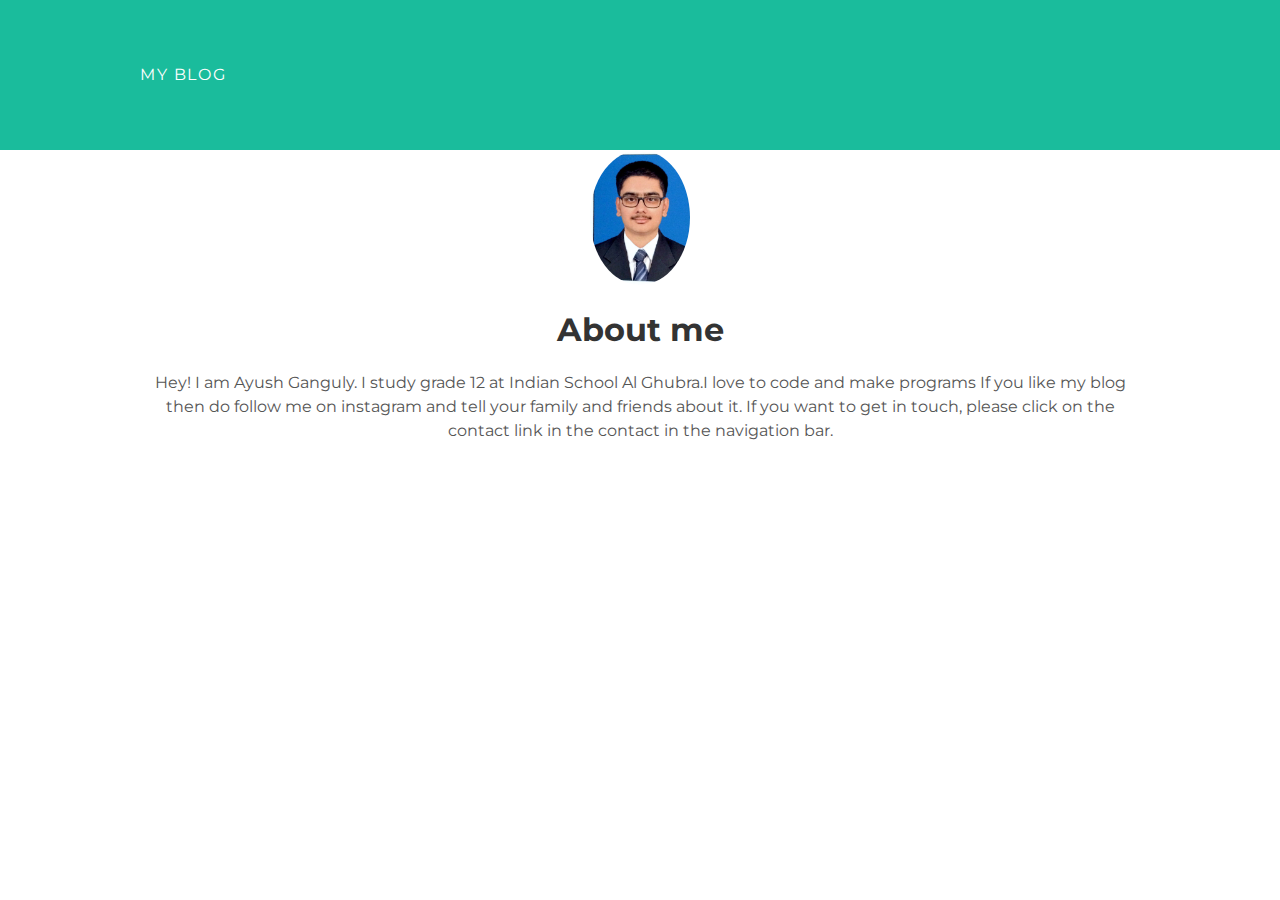
<file: about.html>
<!DOCTYPE html>
<html>
<head>
  <title>My Blog</title>
  <link rel="stylesheet" type="text/css" href="style.css">
  </head>
  <body>
    <div id="header">
      <div class="container">
        <a href="index.html">My Blog</a>
      </div>
    </div>
    <div id="content">
      <div class="container">
        <div class="about">
          <div class="about-author">
            <img src="Ayush.jpg" style="width:100px">
          </div>
          <h1 class="about-title">About me</h1>
          <div class="about-content">
            <p>Hey! I am Ayush Ganguly. I study grade 12 at Indian School Al Ghubra.I love to code and make programs
            If you like my blog then do follow me on instagram and tell your family and friends about it.
              If you want to get in touch, please click on the contact link in the contact in the navigation bar.</p>
        </div>
      </div>
    </div>
    </body>
    </html>
</file>
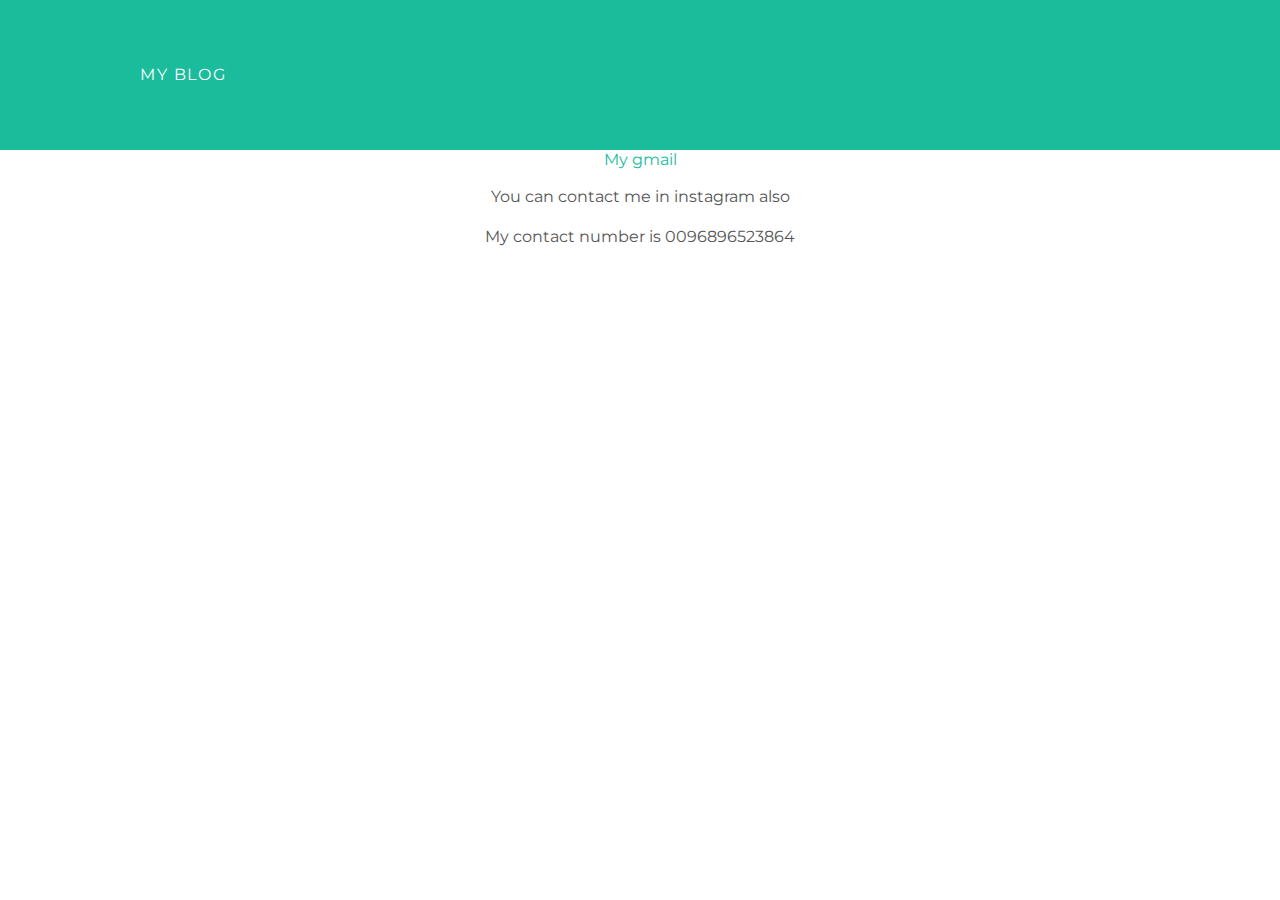
<file: contact.html>
<!DOCTYPE html>
<html>
<head>
  <title>My Blog</title>
  <link rel="stylesheet" type="text/css" href="style.css">
  </head>
  <body>
    <div id="header">
      <div class="container">
        <a href="index.html">My Blog</a>
      </div>
    </div>
    <div id="content">
      <div class="container">
        <div class="contact">
          <a href="mailto:ayush993478@gmail.com">My gmail</a>
          <p> You can contact me in instagram also</p>
          <p> My contact number is 0096896523864</p>
        </div>
      </div>
    </div>
    </body>
    </html>
</file>
<file: style.css>
@import url(http://fonts.googleapis.com/css?family=Montserrat:400,700);
body {
  color: #555;
  margin: 0;

  font-family: 'Montserrat', sans-serif;
}
#header {
  background-color: #1abc9c;
  height: 150px;
  line-height: 150px;
}
#header a {
  color: white;
  text-decoration: none;

  text-transform: uppercase;
  letter-spacing: 0.1em;
}
#header a:hover {
  color: #222;
}
#header-title{
  display: block;
  float: left;

  font-size: 20px;
  font-weight: bold;
}
#header-nav{
  display: block;
  float: right;
}
#header-nav li {
  display: inline;
  padding-left: 20px;
  margin-top: 0;
}
.container {
  max-width: 1000px;
  margin: 0 auto;
}
#footer {
  background-color: #2f2f2f;
  padding: 50px 0;
}
.column {
  min-width: 300px;
  display: inline-block;
  vertical-align: top;
}
#footer h4 {
  color: white;
  text-transform: uppercase;
  letter-spacing: 0.1em;
}
#footer p{
  color: white;
}
a {
  color: #1abc9c;
  text-decoration: none;
}
a:hover {
  color: #F6A623;
}
.post, .about {
  max-width :800px
  margin : 0 auto
  padding: 60px 0;
}
.post-author img{
  width: 100px;
  height: 100px;
  vertical-align: middle;
}
.post-author span{
  margin-left: 16px;
}
.post-date {
  color: #D2D2D2;

  font-size: 12px;
  font-weight: bold;

  text-transform: uppercase;
  letter-spacing: 0.1em;
}
h1,h2,h3,h4 {
  color: #333;
}
p {
  line-height: 1.5;
}
.about, .contact {
  text-align: center;
}
.post-author img, .about-author img {
  border-radius: 75%;
}
</file>
